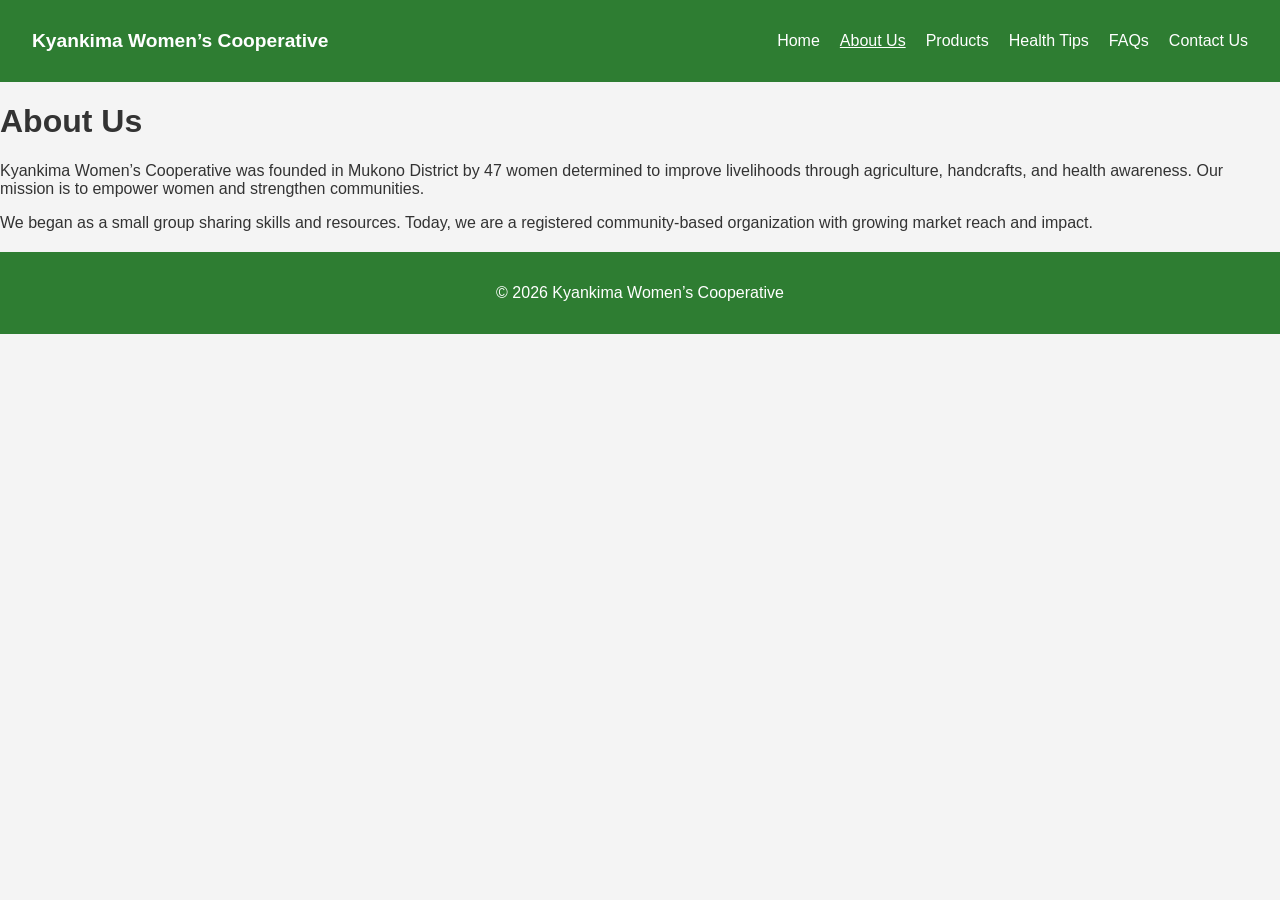
<file: musa/about.html>
<!DOCTYPE html>
<html lang="en">

<head>
    <meta charset="UTF-8">
    <meta name="viewport" content="width=device-width, initial-scale=1.0">
    <title>About Us - Kyankima Women's Cooperative</title>
    <link rel="stylesheet" href="styles.css">
</head>

<body>
    <header>
        <div class="logo">Kyankima Women’s Cooperative</div>
        <nav>
            <ul>
                <li><a href="index.html">Home</a></li>
                <li><a href="about.html" class="active">About Us</a></li>
                <li><a href="products.html">Products</a></li>
                <li><a href="health.html">Health Tips</a></li>
                <li><a href="faqs.html">FAQs</a></li>
                <li><a href="contact.html">Contact Us</a></li>
            </ul>
        </nav>
    </header>

    <main class="content">
        <h1>About Us</h1>
        <p>Kyankima Women’s Cooperative was founded in Mukono District by 47 women determined to improve livelihoods
            through agriculture, handcrafts, and health awareness. Our mission is to empower women and strengthen
            communities.</p>
        <p>We began as a small group sharing skills and resources. Today, we are a registered community-based
            organization with growing market reach and impact.</p>
    </main>

    <footer>
        <p>&copy; 2026 Kyankima Women’s Cooperative</p>
    </footer>
</body>

</html>
</file>
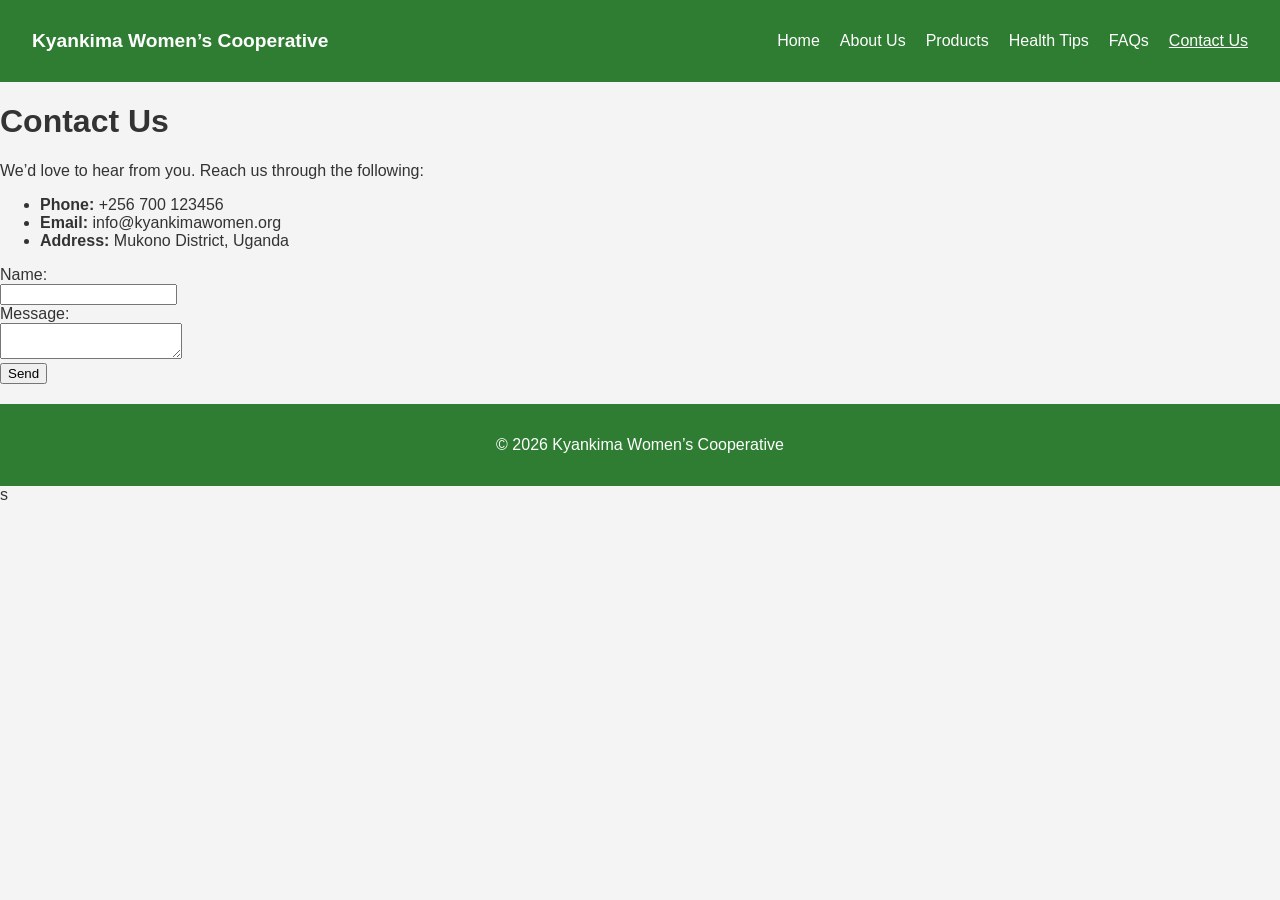
<file: musa/contact.html>
<!DOCTYPE html>
<html lang="en">

<head>
    <meta charset="UTF-8">
    <meta name="viewport" content="width=device-width, initial-scale=1.0">
    <title>Contact Us - Kyankima Women's Cooperative</title>
    <link rel="stylesheet" href="styles.css">
</head>

<body>
    <header>
        <div class="logo">Kyankima Women’s Cooperative</div>
        <nav>
            <ul>
                <li><a href="index.html">Home</a></li>
                <li><a href="about.html">About Us</a></li>
                <li><a href="products.html">Products</a></li>
                <li><a href="health.html">Health Tips</a></li>
                <li><a href="faqs.html">FAQs</a></li>
                <li><a href="contact.html" class="active">Contact Us</a></li>
            </ul>
        </nav>
    </header>

    <main class="content">
        <h1>Contact Us</h1>
        <p>We’d love to hear from you. Reach us through the following:</p>
        <ul>
            <li><strong>Phone:</strong> +256 700 123456</li>
            <li><strong>Email:</strong> info@kyankimawomen.org</li>
            <li><strong>Address:</strong> Mukono District, Uganda</li>
        </ul>

        <form>
            <label for="name">Name:</label><br>
            <input type="text" id="name" name="name"><br>
            <label for="message">Message:</label><br>
            <textarea id="message" name="message"></textarea><br>
            <button type="submit">Send</button>
        </form>
    </main>

    <footer>
        <p>&copy; 2026 Kyankima Women’s Cooperative</p>
    </footer>
</body>

</html>
s
</file>
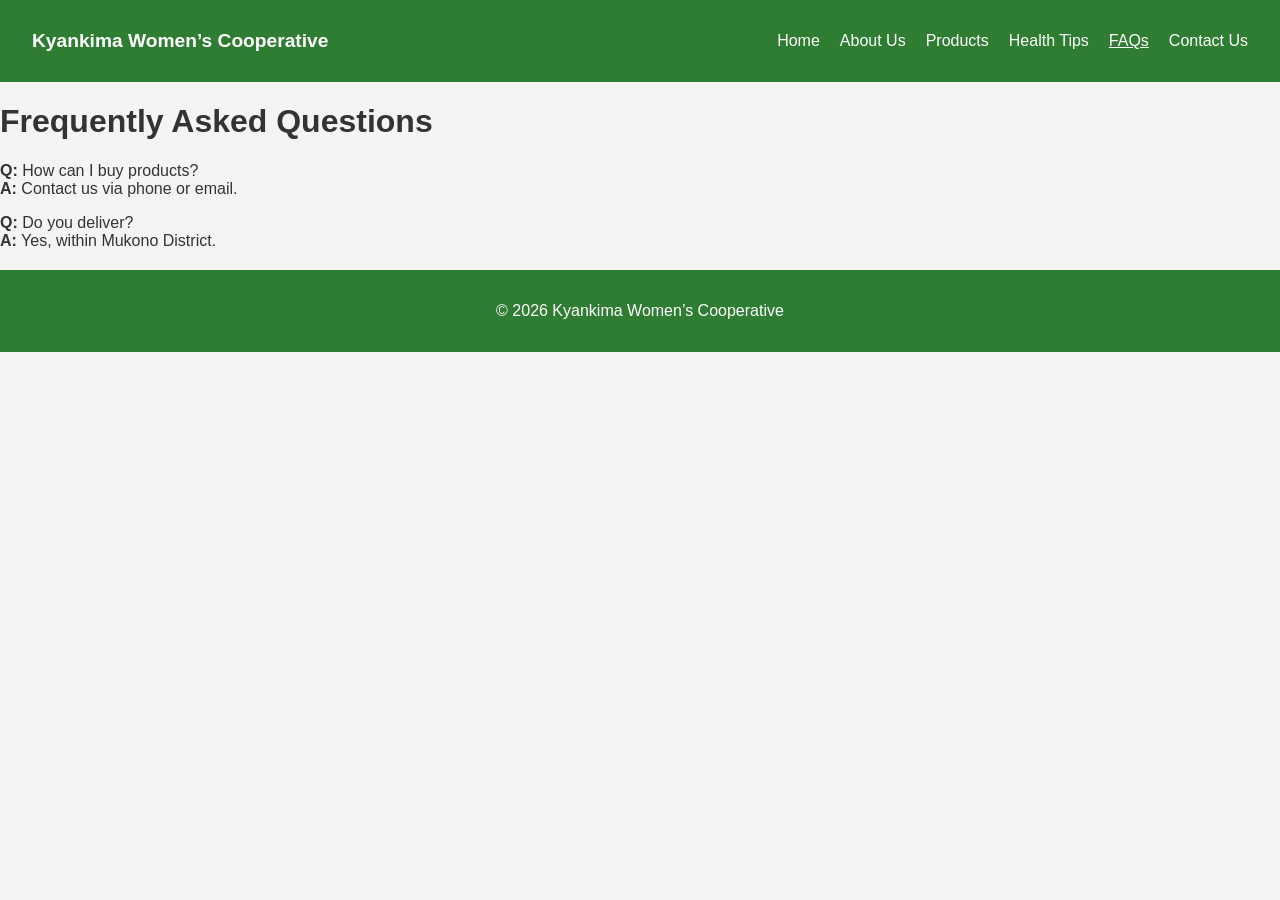
<file: musa/faqs.html>
<!DOCTYPE html>
<html lang="en">

<head>
    <meta charset="UTF-8">
    <meta name="viewport" content="width=device-width, initial-scale=1.0">
    <title>FAQs - Kyankima Women's Cooperative</title>
    <link rel="stylesheet" href="styles.css">
</head>

<body>
    <header>
        <div class="logo">Kyankima Women’s Cooperative</div>
        <nav>
            <ul>
                <li><a href="index.html">Home</a></li>
                <li><a href="about.html">About Us</a></li>
                <li><a href="products.html">Products</a></li>
                <li><a href="health.html">Health Tips</a></li>
                <li><a href="faqs.html" class="active">FAQs</a></li>
                <li><a href="contact.html">Contact Us</a></li>
            </ul>
        </nav>
    </header>

    <main class="content">
        <h1>Frequently Asked Questions</h1>
        <p><strong>Q:</strong> How can I buy products?<br><strong>A:</strong> Contact us via phone or email.</p>
        <p><strong>Q:</strong> Do you deliver?<br><strong>A:</strong> Yes, within Mukono District.</p>
    </main>

    <footer>
        <p>&copy; 2026 Kyankima Women’s Cooperative</p>
    </footer>
</body>

</html>
</file>
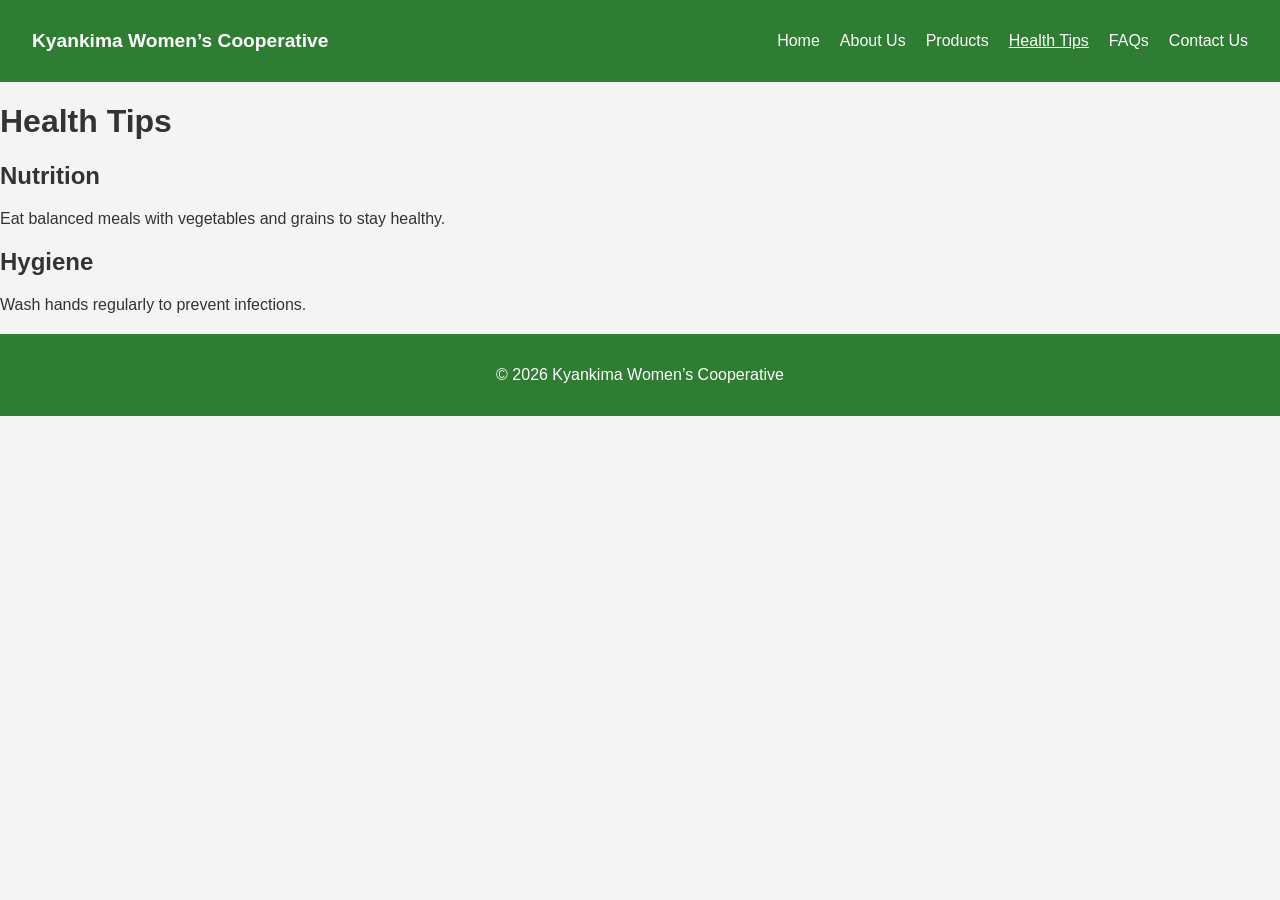
<file: musa/health.html>
<!DOCTYPE html>
<html lang="en">

<head>
    <meta charset="UTF-8">
    <meta name="viewport" content="width=device-width, initial-scale=1.0">
    <title>Health Tips - Kyankima Women's Cooperative</title>
    <link rel="stylesheet" href="styles.css">
</head>

<body>
    <header>
        <div class="logo">Kyankima Women’s Cooperative</div>
        <nav>
            <ul>
                <li><a href="index.html">Home</a></li>
                <li><a href="about.html">About Us</a></li>
                <li><a href="products.html">Products</a></li>
                <li><a href="health.html" class="active">Health Tips</a></li>
                <li><a href="faqs.html">FAQs</a></li>
                <li><a href="contact.html">Contact Us</a></li>
            </ul>
        </nav>
    </header>

    <main class="content">
        <h1>Health Tips</h1>
        <article>
            <h2>Nutrition</h2>
            <p>Eat balanced meals with vegetables and grains to stay healthy.</p>
        </article>
        <article>
            <h2>Hygiene</h2>
            <p>Wash hands regularly to prevent infections.</p>
        </article>
    </main>

    <footer>
        <p>&copy; 2026 Kyankima Women’s Cooperative</p>
    </footer>
</body>

</html>
</file>
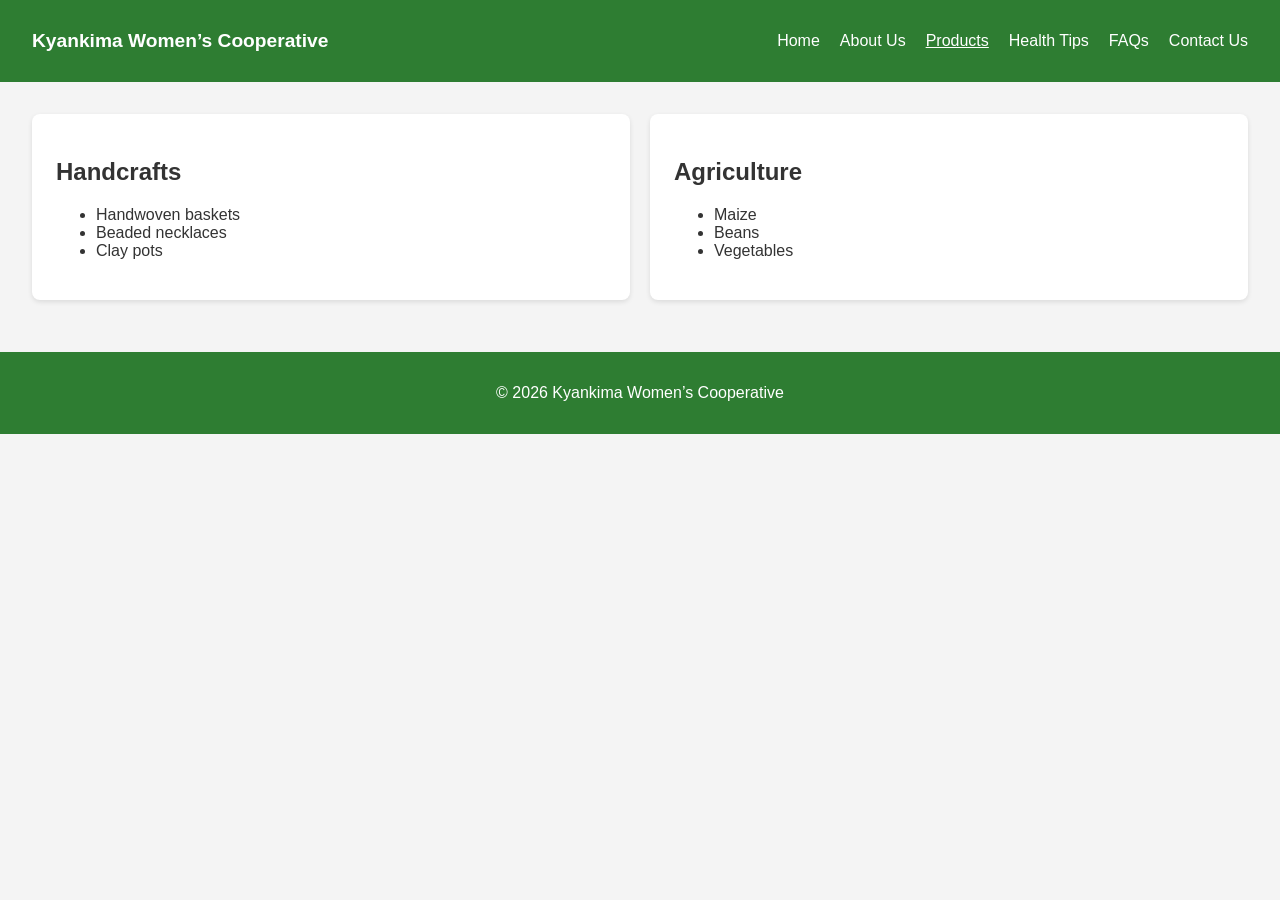
<file: musa/products.html>
<!DOCTYPE html>
<html lang="en">

<head>
    <meta charset="UTF-8">
    <meta name="viewport" content="width=device-width, initial-scale=1.0">
    <title>Products - Kyankima Women's Cooperative</title>
    <link rel="stylesheet" href="styles.css">
</head>

<body>
    <header>
        <div class="logo">Kyankima Women’s Cooperative</div>
        <nav>
            <ul>
                <li><a href="index.html">Home</a></li>
                <li><a href="about.html">About Us</a></li>
                <li><a href="products.html" class="active">Products</a></li>
                <li><a href="health.html">Health Tips</a></li>
                <li><a href="faqs.html">FAQs</a></li>
                <li><a href="contact.html">Contact Us</a></li>
            </ul>
        </nav>
    </header>

    <main class="grid">
        <div class="card">
            <h2>Handcrafts</h2>
            <ul>
                <li>Handwoven baskets</li>
                <li>Beaded necklaces</li>
                <li>Clay pots</li>
            </ul>
        </div>
        <div class="card">
            <h2>Agriculture</h2>
            <ul>
                <li>Maize</li>
                <li>Beans</li>
                <li>Vegetables</li>
            </ul>
        </div>
    </main>

    <footer>
        <p>&copy; 2026 Kyankima Women’s Cooperative</p>
    </footer>
</body>

</html>
</file>
<file: musa/styles.css>
body {
    margin: 0;
    font-family: 'Segoe UI', Arial, sans-serif;
    background: #f4f4f4;
    color: #333;
}

header {
    background: #2e7d32;
    color: white;
    display: flex;
    justify-content: space-between;
    align-items: center;
    padding: 1em 2em;
}

header .logo {
    font-weight: bold;
    font-size: 1.2em;
}

nav ul {
    list-style: none;
    display: flex;
    gap: 20px;
}

nav ul li a {
    color: white;
    text-decoration: none;
    font-weight: 500;
}

nav ul li a.active,
nav ul li a:hover {
    text-decoration: underline;
}

.hero {
    background: url('images/banner.jpg') no-repeat center center/cover;
    color: white;
    text-align: center;
    padding: 4em 2em;
}

.hero h1 {
    font-size: 2em;
}

.hero .btn {
    background: #ff9800;
    color: white;
    padding: 10px 20px;
    text-decoration: none;
    border-radius: 5px;
}

.grid {
    display: grid;
    grid-template-columns: repeat(auto-fit, minmax(250px, 1fr));
    gap: 20px;
    padding: 2em;
}

.card {
    background: white;
    padding: 1.5em;
    border-radius: 8px;
    box-shadow: 0 2px 5px rgba(0, 0, 0, 0.1);
}

footer {
    background: #2e7d32;
    color: white;
    text-align: center;
    padding: 1em;
    margin-top: 20px;
}
</file>
